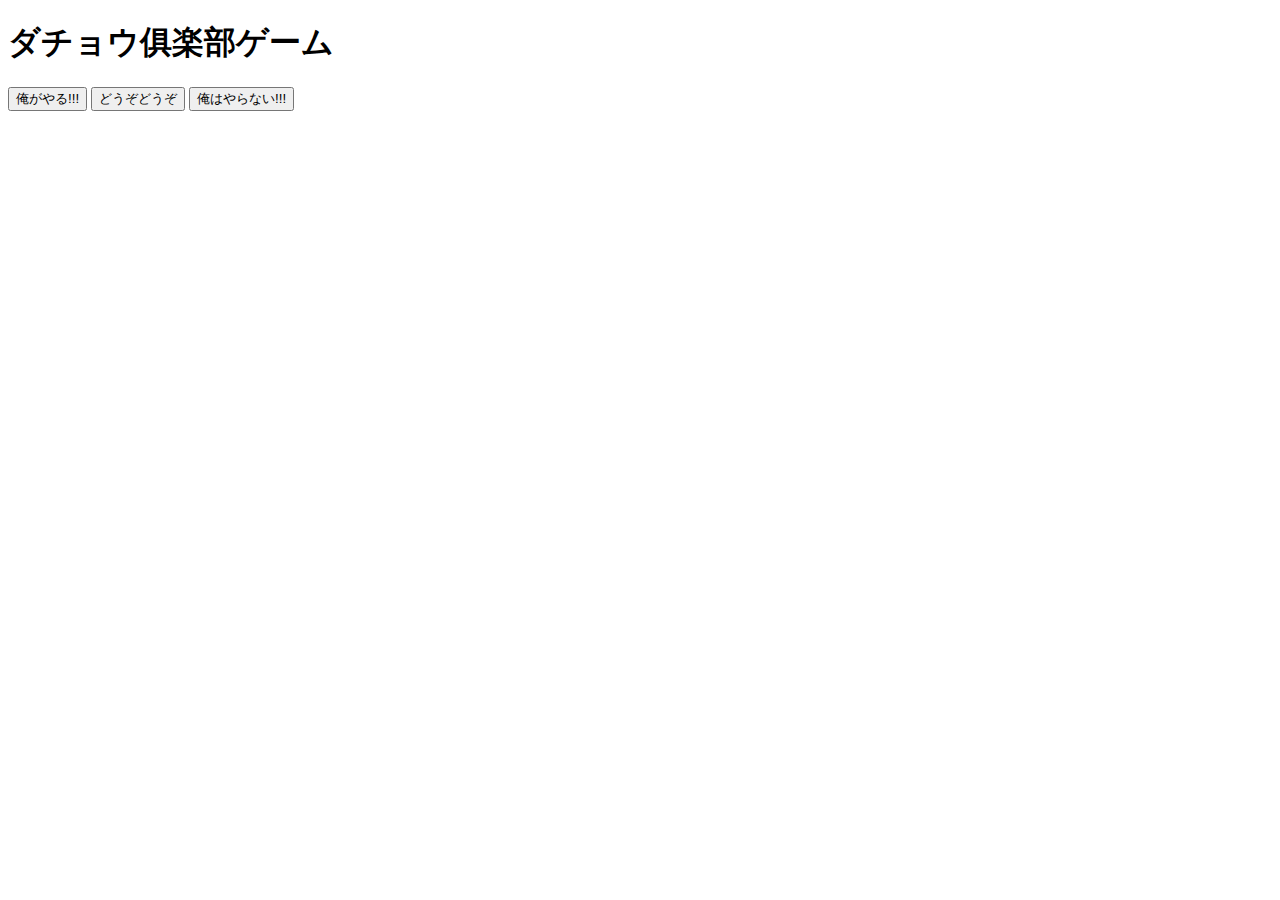
<file: js-easy/datyoclub/index.html>
<!DOCTYPE html>
<html lang="ja">

<head>
    <meta charset="UTF-8">
    <meta name="viewport" content="width=device-width, initial-scale=1.0">
    <title>DatyoukurabuGame</title>
</head>

<body>
    <h1>ダチョウ俱楽部ゲーム</h1>
    <button onclick="reckon()">俺がやる!!!</button>
    <button onclick="finish()">どうぞどうぞ</button>
    <button onclick="unOwen()">俺はやらない!!!</button>
    <script src="main.js"></script>

</html>
</file>
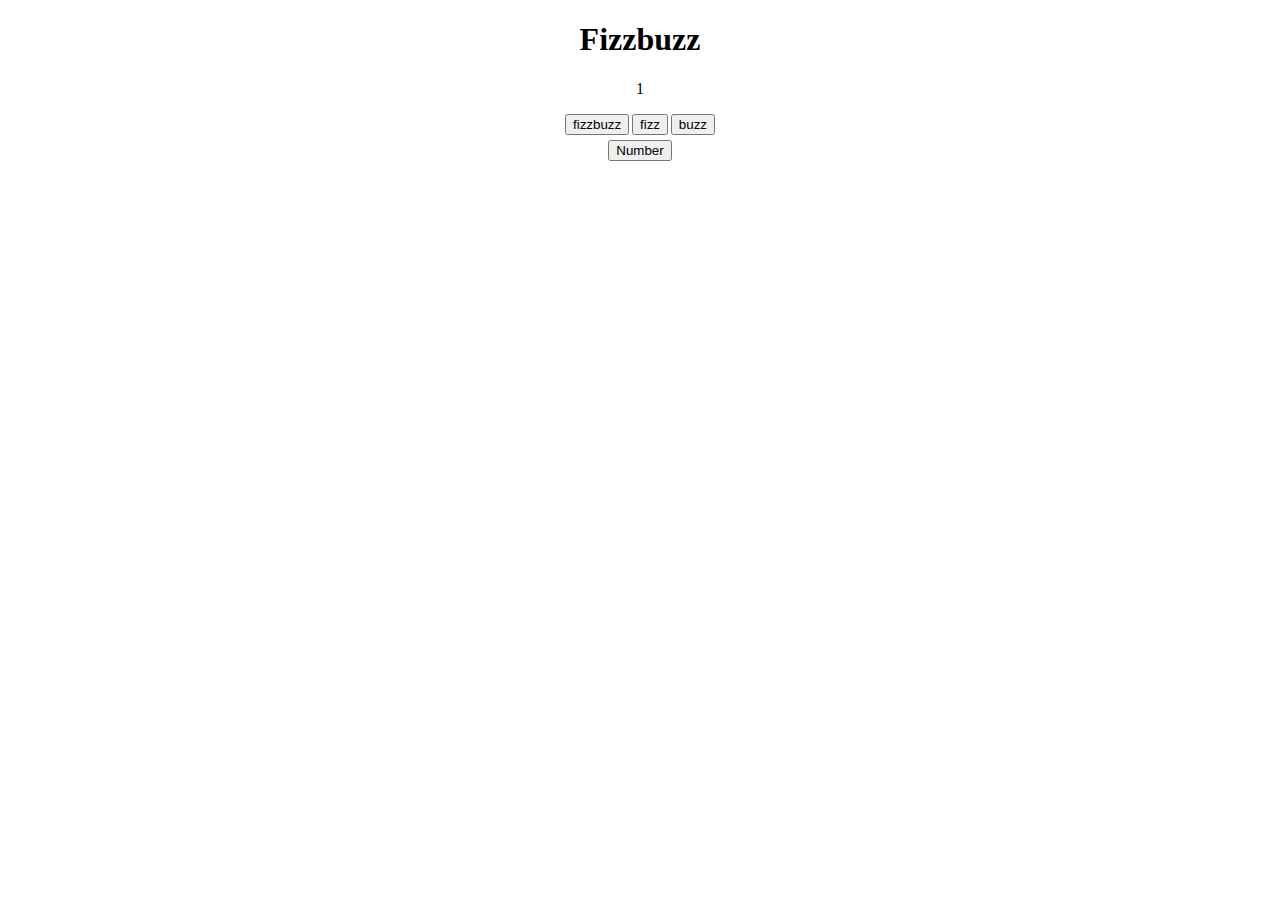
<file: js-easy/fizzbuzz/index.html>
<!DOCTYPE html>
<html lang="ja">

<head>
  <meta charset="UTF-8" />
  <meta name="viewport" content="width=device-width, initial-scale=1.0" />
  <link rel="stylesheet" href="./style.css" />
  <title>Fizzbuzz</title>
</head>

<body>
  <div class="game">
    <h1 class="title">Fizzbuzz</h1>
    <p id="num">a</p>
    <div class="button">
      <button id="fizzbuzz">fizzbuzz</button>
      <button id="fizz">fizz</button>
      <button id="buzz">buzz</button>
      <button id="number">Number</button>
    </div>
  </div>
  <script src="./main.js"></script>
</body>

</html>
</file>
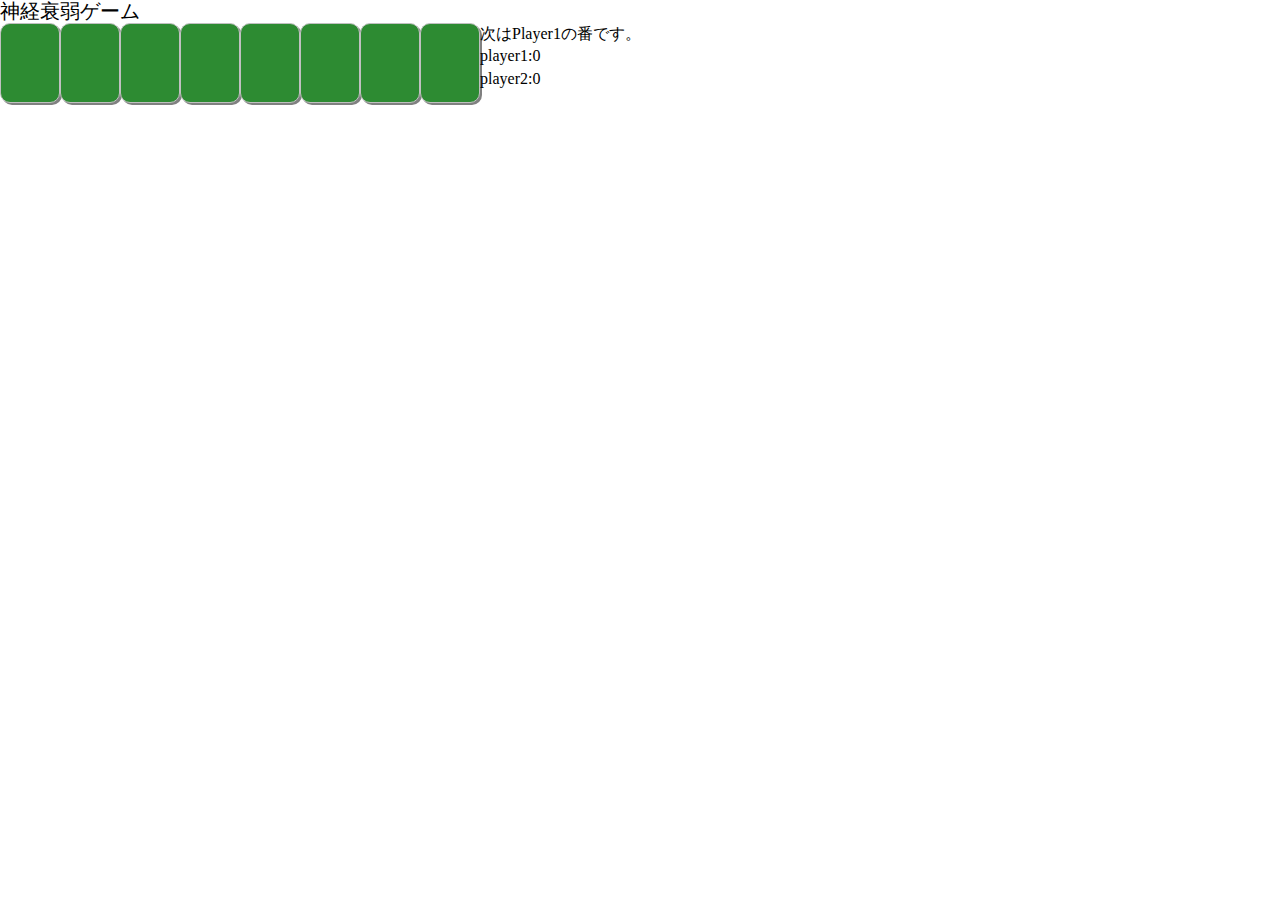
<file: js-hard/sinkeisuizyaku/index.html>
<!DOCTYPE html>
<html lang="ja">

<head>
  <meta charset="UTF-8" />
  <meta name="viewport" content="width=device-width, initial-scale=1.0" />
  <link rel="stylesheet" href="./reset.css" />
  <link rel="stylesheet" href="./style.css" />
  <title>神経衰弱</title>
</head>

<body>
  <h1>神経衰弱ゲーム</h1>
  <div id="panel"></div>
  <div class="turn">
    <!-- チャレンジ問題 -->

    <p id="nextPlayer"></p>
    <p id="player1Point"></p>
    <p id="player2Point"></p>

    <!-- チャレンジ問題 ここまで -->
  </div>
  <script src="./main.js"></script>
</body>

</html>
</file>
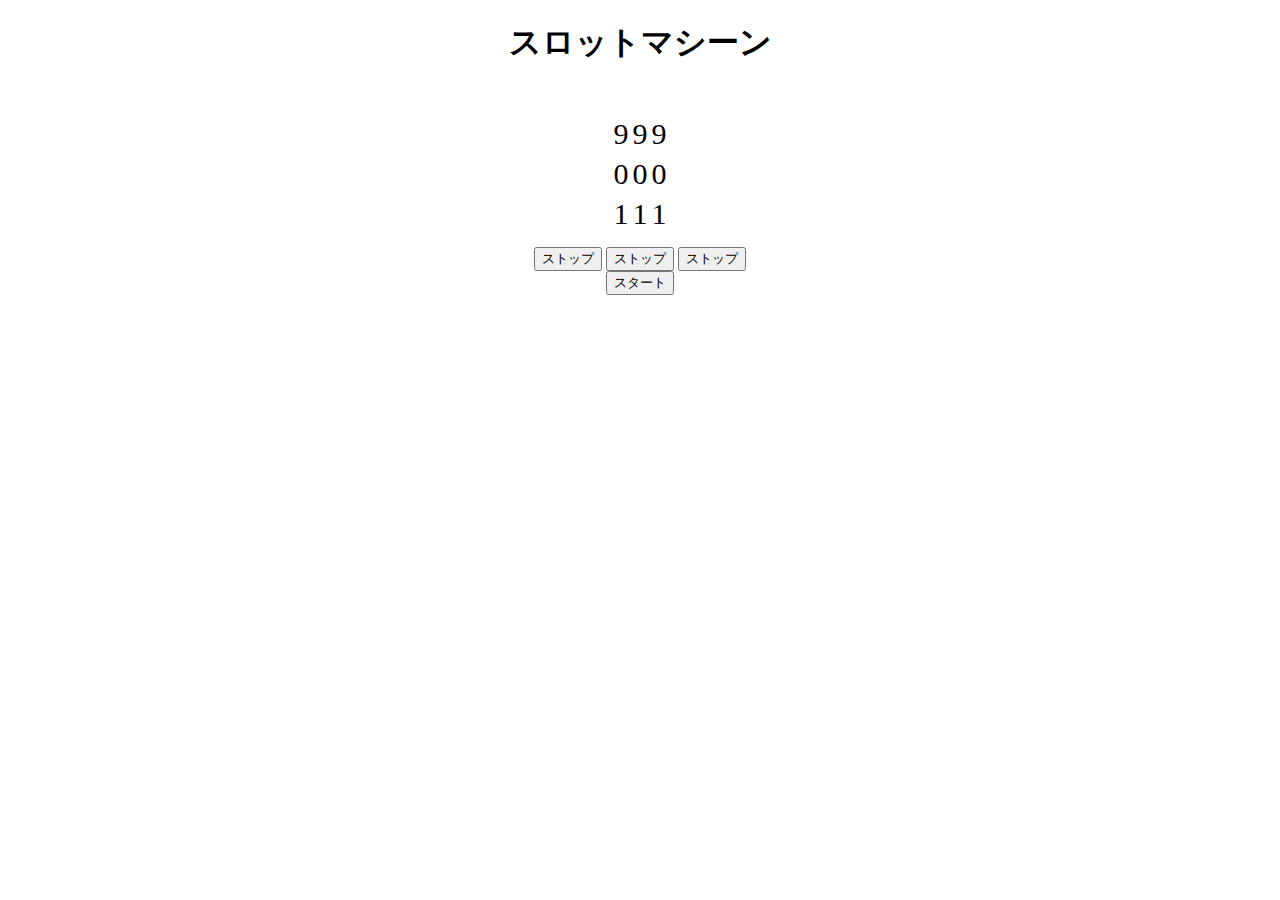
<file: js-hard/slotmachine/index.html>
<!DOCTYPE html>
<html lang="ja">

<head>
    <meta charset="UTF-8">
    <meta name="viewport" content="width=device-width, initial-scale=1.0">
    <link rel="stylesheet" href="./style.css">
    <title>スロットマシーン</title>
</head>

<body>
    <h1>スロットマシーン</h1>
    <div class="slot-wrap">
        <!-- 追加チャレンジ問題 -->

        <div class="slot upper-slot">
            <p id="nowTime4"></p>
            <p id="nowTime5"></p>
            <p id="nowTime6"></p>
        </div>

        <!-- 追加チャレンジ問題 ここまで -->

        <div class="slot middle-slot">
            <p id="nowTime"></p>
            <p id="nowTime2"></p>
            <p id="nowTime3"></p>
        </div>

        <!-- 追加チャレンジ問題 -->

        <div class="slot downer-slot">
            <p id="nowTime7"></p>
            <p id="nowTime8"></p>
            <p id="nowTime9"></p>
        </div>

        <!-- 追加チャレンジ問題 ここまで -->
    </div>
    <form>
        <input type="button" name="" id="setTime1" value="ストップ">
        <input type="button" name="" id="setTime2" value="ストップ">
        <input type="button" name="" id="setTime3" value="ストップ">
        <input type="button" id="startTimer" value="スタート"></input>
    </form>
    <script src="./main.js"></script>
</body>

</html>
</file>
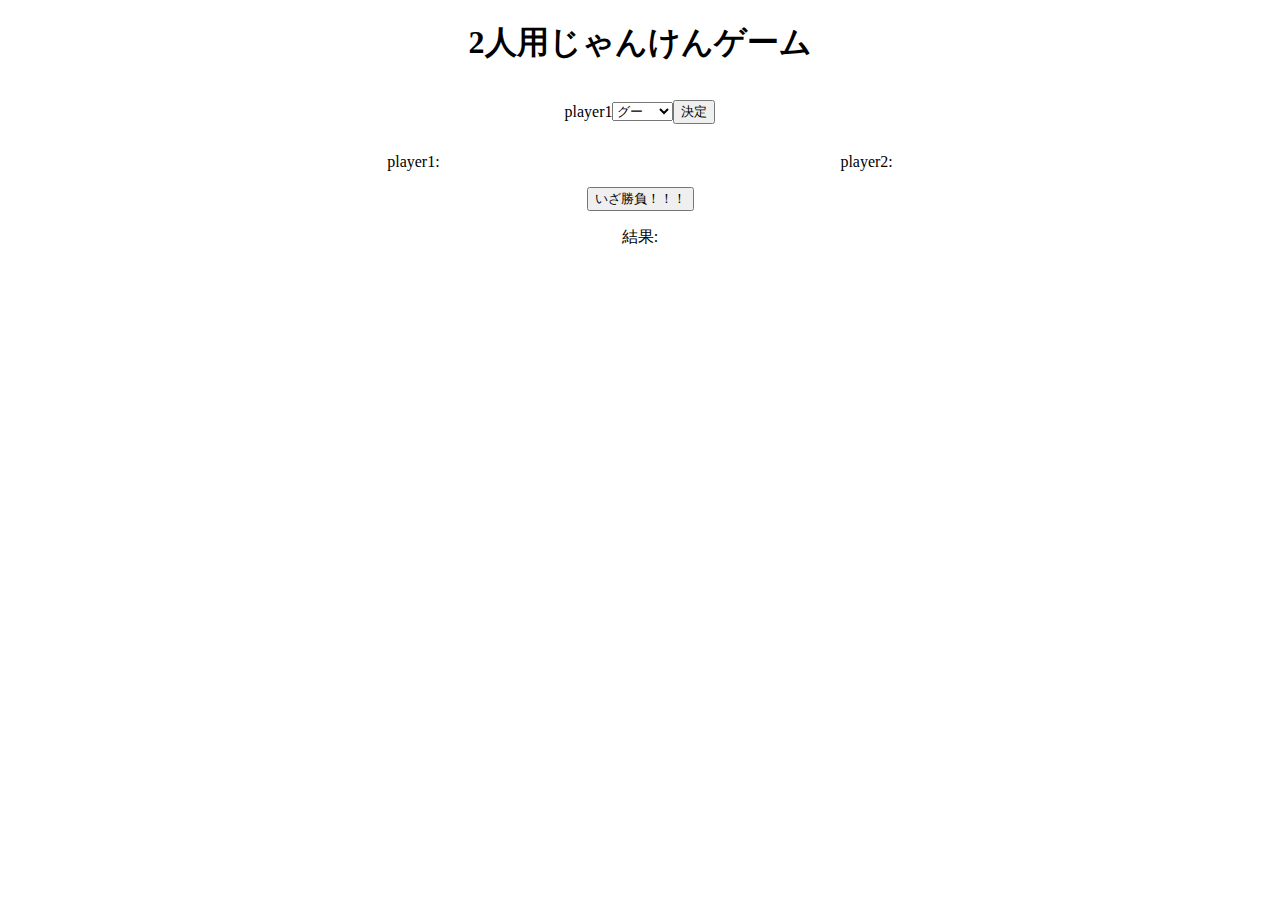
<file: js-normal/zyanaken/index.html>
<!DOCTYPE html>
<html lang="ja">

<head>
  <meta charset="UTF-8" />
  <meta name="viewport" content="width=device-width, initial-scale=1.0" />
  <link rel="stylesheet" href="./style.css" />
  <title>じゃんけんゲーム</title>
</head>

<body>
  <!-- <h1>じゃんけんげーむ</h1>
    <div>
      <p>自分の手</p>
      <form>
        <select id="myHand">
          <option value="0">グー</option>
          <option value="1">チョキ</option>
          <option value="2">パー</option>
        </select>
      </form>
      <input type="button" value="決定" id="gameStart" />
    </div>
    <p id="cpHand"></p>
    <p id="log"></p> -->

  <!-- チャレンジ問題 -->

  <h1>2人用じゃんけんゲーム</h1>
  <div class="select-hand">
    <p id="player">player1</p>
    <form>
      <select id="playerHand">
        <option value="0">グー</option>
        <option value="1">チョキ</option>
        <option value="2">パー</option>
      </select>
    </form>
    <input type="button" value="決定" id="setHand">
  </div>
  <div class="player-hand">
    <p id="player1Hand">player1:</p>
    <p id="player2Hand">player2:</p>
  </div>
  <input type="button" value="いざ勝負！！！" id="gameStart">
  <p id="log">???</p>

  <!-- チャレンジ問題ここまで -->

  <script src="./main.js"></script>
</body>

</html>
</file>
<file: js-easy/fizzbuzz/style.css>
.game {
  width: 500px;
  margin: 0 auto;
  text-align: center;
}

.number {
  margin: 20px 0px;
}

.button {
  width: 30%;
  display: flex;
  justify-content: space-between;
  flex-wrap: wrap;
  margin-left: 35%;
}

#number {
  margin: 0 auto;
  margin-top: 5px;
}
</file>
<file: js-hard/sinkeisuizyaku/style.css>
h1 {
  font-size: 20px;
}

panel {
  width: 310px;
  height: 340px;
  overflow: hidden;
}
.turn{
  margin-left: 50px;
  line-height: 1.4;
}

.card {
  width: 60px;
  height: 80px;
  line-height: 80px;
  border: 1px solid silver;
  border-radius: 10px;
  box-shadow: gray 2px 2px;
  background: white;
  float: left;
  cursor: pointer;
}

.cardText{
  text-align: center;
  font-size: 26px;
  font-weight: bold;
}
/* 裏の状態 */
.back {
  background-size: 60px 80px;
  background-color: rgb(45, 139, 50);
}

.finish {
  opacity: 0;
  cursor: default;
}
</file>
<file: js-hard/slotmachine/style.css>
body {
  text-align: center;
}
p {
  display: inline-block;
  font-size: 30px;
}
#setTime {
  width: 100px;
}
#startTimer {
  display: block;
  margin: 0 auto;
}

/*  チャレンジ問題 */

.slot-wrap {
  margin:  0 auto;
  height: 160px;
  width: 150px;
}


.slot {
  height: 40px;
}



/*  チャレンジ問題  ここまで */
</file>
<file: js-normal/zyanaken/style.css>
div {
  display: flex;
  align-items: center;
}

/* チャレンジ問題 */

body {
  text-align: center;
}

.select-hand {
  display: flex;
  align-items: center;
  justify-content: center;
}

.player-hand {
  display: flex;
  justify-content: space-between;
  width: 40%;
  margin: 0 auto;
}
</file>
